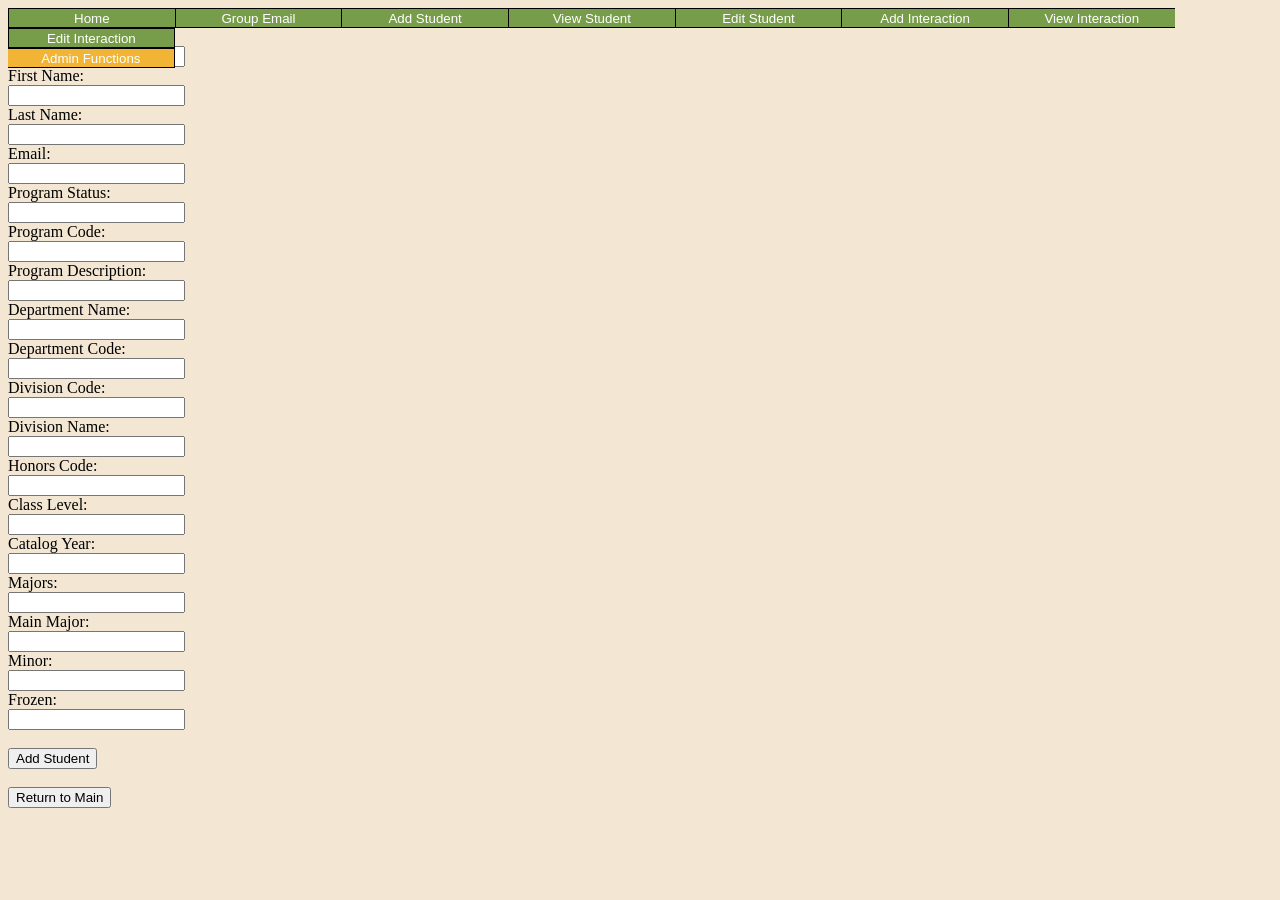
<file: add_student.html>
<!DOCTYPE html>
<html lang="en">
<head>
    <meta charset="UTF-8">
    <title>Add Student</title>
    <link rel="stylesheet" type="text/css" href="css/upls_styles.css">
    <script src="js/main_menu.js"></script>
    <script type="text/javascript"></script>
    <script src="https://apis.google.com/js/api.js"></script>
    <script src="js/SheetsApi.js"></script>
    <script src="js/view_interaction.js"></script>
</head>

<body onload="mainMenu()">
<div class="main_menu" id="main_menu"></div>

<!-- THIS SENDS TO STUDENT PAGE-->
    <form action="student.html" name="addStudent">
        Student ID:<br>
        <input type="text" name="studentID"><br>
        First Name:<br>
        <input type="text" name="firstName"><br>
        Last Name:<br>
        <input type="text" name="lastName"><br>
        Email:<br>
        <input type="text" name="email"><br>
        Program Status:<br>
        <input type="text" name="progStatus"><br>
        Program Code:<br>
        <input type="text" name="progCode"><br>
        Program Description:<br>
        <input type="text" name="progDesc"><br>
        Department Name:<br>
        <input type="text" name="deptName"><br>
        Department Code:<br>
        <input type="text" name="deptCode"><br>
        Division Code:<br>
        <input type="text" name="divCode"><br>
        Division Name:<br>
        <input type="text" name="divName"><br>
        Honors Code:<br>
        <input type="text" name="honCode"><br>
        Class Level:<br>
        <input type="text" name="classLvl"><br>
        Catalog Year:<br>
        <input type="text" name="cataYear"><br>
        Majors:<br>
        <input type="text" name="majors"><br>
        Main Major:<br>
        <input type="text" name="main_major"><br>
        Minor:<br>
        <input type="text" name="minors"><br>
        Frozen:<br>
        <input type="text" name="frozen"><br><br>
        <input name="submit" type="submit" value="Add Student"><br><br>


    </form>
    <form action="main_page.html">
        <input type="submit" value="Return to Main">
    </form>
</body>
</html>
</file>
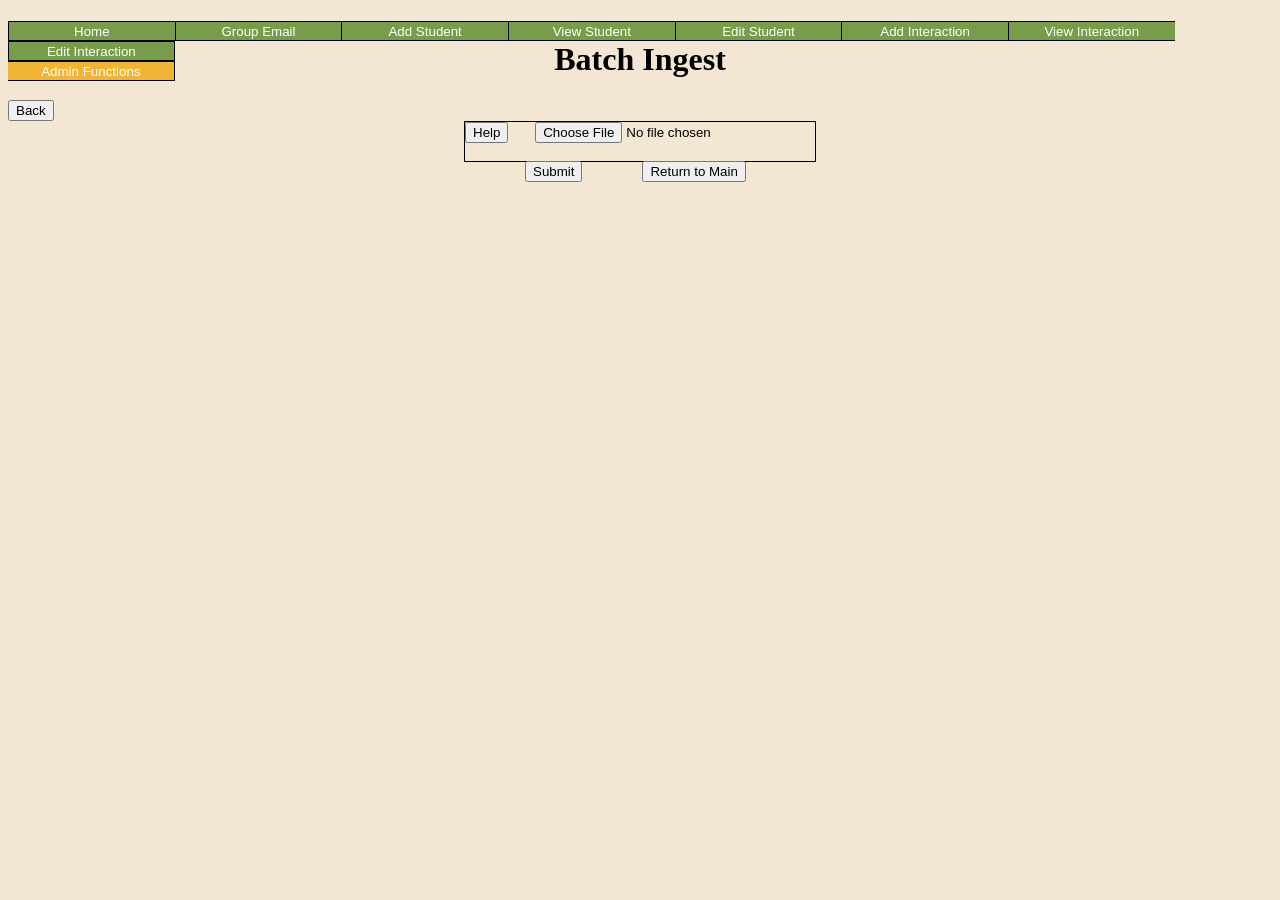
<file: batch_ingest.html>
<!DOCTYPE html>
<html lang="en">
<head>
    <meta charset="UTF-8">
    <title>Batch Ingest</title>
    <link rel="stylesheet" type="text/css" href="css/upls_styles.css">
    <script src="js/main_menu.js"></script>
    <script src="https://apis.google.com/js/api.js"></script>
    <script src="js/SheetsApi.js"></script>
    <script src="js/batch_ingest.js"></script>

    <style>
    div.ex1 {
        width: 350px;
        height: auto;
        border-style: solid;
        border-width: 1px;
        margin: 0 auto;

    }
        input.ex2{
            float: left;
            margin-left: 60px;
        }
        .ex3{
            float: left;
        }

    /* The Modal (background) */
    .modal {
        display: none; /* Hidden by default */
        position: fixed; /* Stay in place */
        z-index: 1; /* Sit on top */
        padding-top: 100px; /* Location of the box */
        left: 0;
        top: 0;
        width: 100%; /* Full width */
        height: 100%; /* Full height */
        overflow: auto; /* Enable scroll if needed */
        background-color: rgb(0,0,0); /* Fallback color */
        background-color: rgba(0,0,0,0.4); /* Black w/ opacity */
    }

    /* Modal Content */
    .modal-content {
        background-color: #fefefe;
        margin: auto;
        padding: 20px;
        border: 1px solid #888;
        width: 50%;
    }

    /* The Close Button */
    .close {
        color: #aaaaaa;
        float: right;
        font-size: 28px;
        font-weight: bold;
    }

    .close:hover,
    .close:focus {
        color: #000;
        text-decoration: none;
        cursor: pointer;
    }
    </style>
</head>
<body onload="mainMenu()">
<div class="main_menu" id="main_menu"></div>
<h1 align = "center">Batch Ingest</h1>

<form action="main_page.html">
    <input type="submit" value="Back">
</form>

<!-- Trigger/Open The Modal -->

<div align = "center" id="myModal" class="modal">
    <!-- Modal content -->
    <div class="modal-content">
        <span class="close">&times;</span>
        <p align = "center">This file must be correctly formatted to enter data into the system. To review this format, please click Review</p>
        <input type="button" id="Review" name="review" value="Review">
        <input type="button" id="cancel" name="cancel" value="Cancel">
    </div>
</div>

<div class="ex1" align = "center" id="message">
    <button class="ex3" id="myBtn" onclick="getModal()">Help</button>

    <input type="file" id="picker" name="picker" accept="text/tab-separated-values" onchange="openFile(event)"><br><br>
    <input class = "ex2" type="submit" onclick="sendToSheet()">
    <form action="main_page.html">
        <input class="ex2" type="submit" value="Return to Main">
    </form>
    <output id="output"></output>
</div>



</body>
</html>
</file>
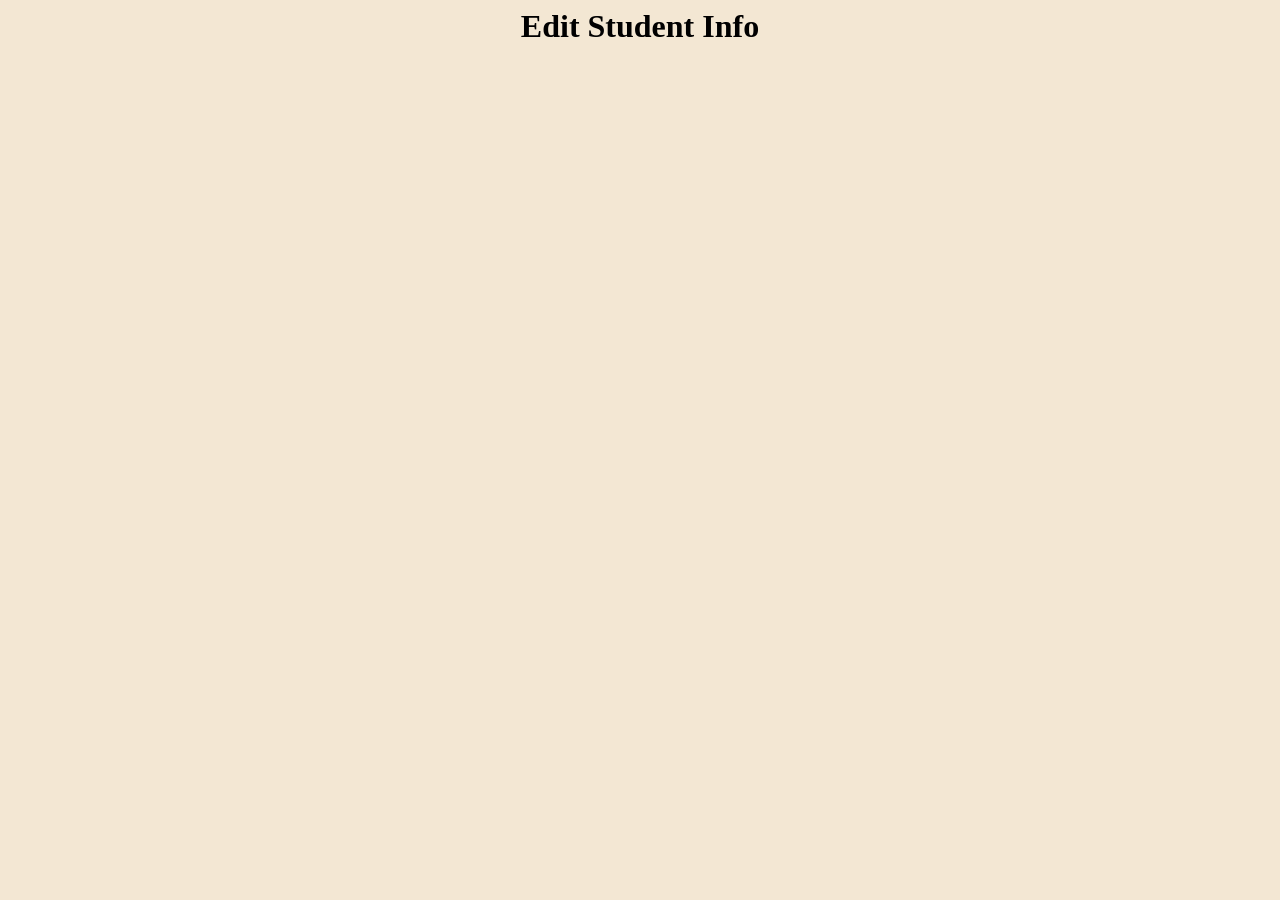
<file: edit_student.html>
<!--
This file will provide the backbone for editing student info.
-->
<html>
  <head>
  <title>Edit Student</title>
  <link rel="stylesheet" type="text/css" href="css/upls_styles.css">
  <script src="js/main_menu.js"></script>
    <script src="https://apis.google.com/js/api.js"></script>
    <script src="js/SheetsApi.js"></script>
    <script src="js/edit_student.js"></script>

    <style>
      div.ex0{
        width: 500px;
        height: 700px;
        border: solid;
        border-width: 1px;
      }
      div.ex1{
        width:240px;
        height: auto;
        float: left;
        border: solid;
        border-width: 1px;
      }
      div.ex2{
        width: 240px;
        height:auto;
        float: right;
        border: solid;
        border-width: 1px;
      }
    </style>
  </head>
  <h1 align = "center">Edit Student Info</h1>
  <!--<script>window.onload=disp()</script>-->
    <div class="main_menu" id="main_menu"></div>
  <div id="main" align="center"></div>

</html>
</file>
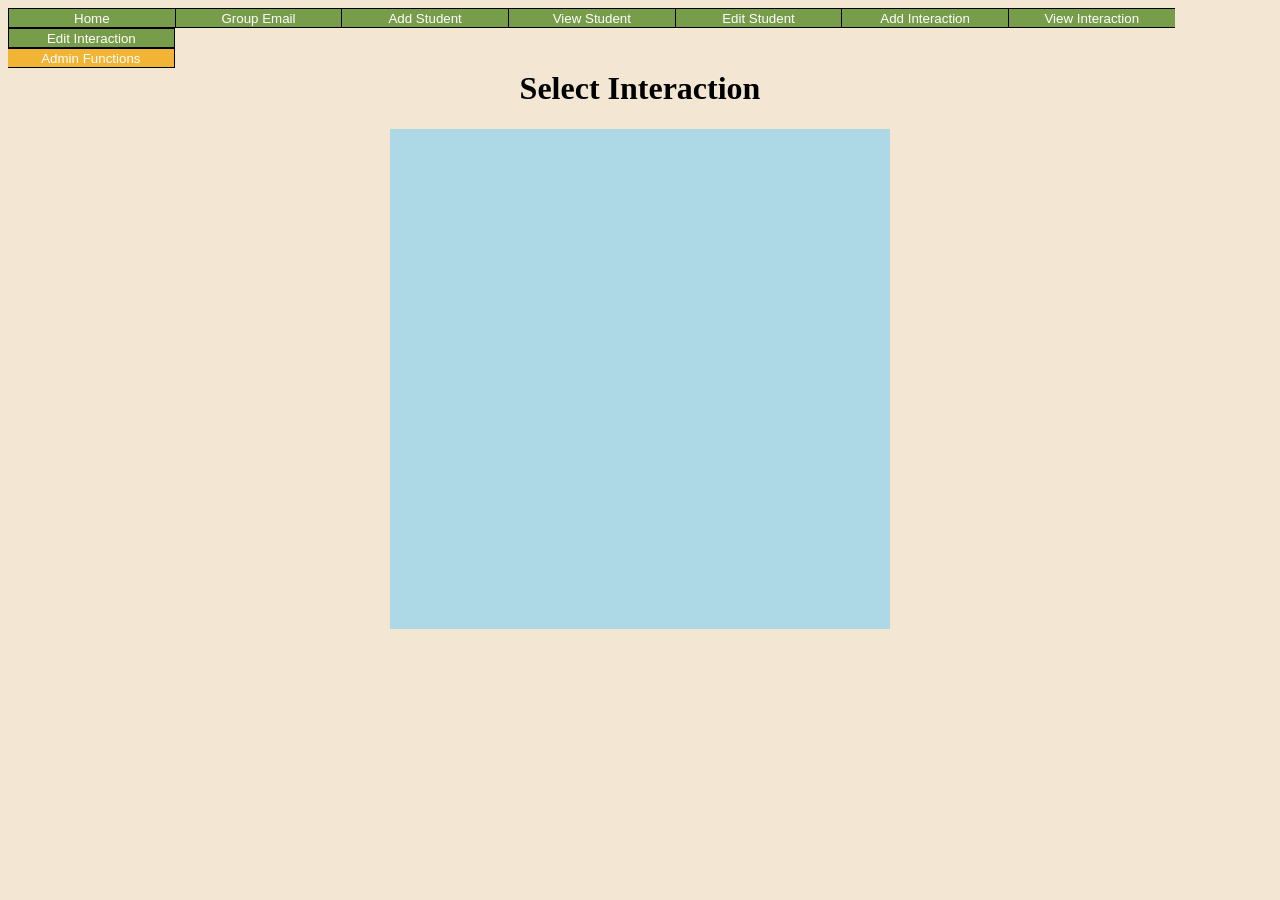
<file: select_interaction.html>
<!DOCTYPE html>
<html lang="en">
<head>
    <meta charset="UTF-8">
    <title>Select Interaction</title>
    <script src="https://apis.google.com/js/api.js"></script>
    <link rel="stylesheet" type="text/css" href="css/upls_styles.css">
    <script src="js/main_menu.js"></script>
    <script src="js/SheetsApi.js"></script>
    <script src="js/select_interaction.js"></script>

<style>
    div.ex0{
        width: auto;
        height: 150px;
        border-style: solid;
        border-width: 1px;
    }
    div.ex1{
        background-color: lightblue;
        width: 500px;
        height: 500px;
        overflow: scroll;
        /*display: table;*/
        margin: 0 auto;
        position: static;
    }
    div.ex2{
        background-color: white;
        width: 400px;
        height: 125px;
        float: right;
        margin-right: 10px;
        margin-top: 10px;
        border-style: solid;
        border-width: 1px;
        position: static;
        box-sizing: border-box;
        padding-top: 20px;
    }
    div.ex3{
    alignment: center;
    }
    div.ex4{
        float:left;
        margin: 300px;
    }
</style>
</head>
<body onload="mainMenu()">
<div class="main_menu" id="main_menu"></div>


<form action = main_page.html>
    <input type = "submit" id = "back" value = "Back">
</form>
<h1 align="center">Select Interaction</h1>
<div id="studentInfo" align="center"></div>
<div id="main" align="center" class="ex1"></div>
<script></script>

</body>
</html>
</file>
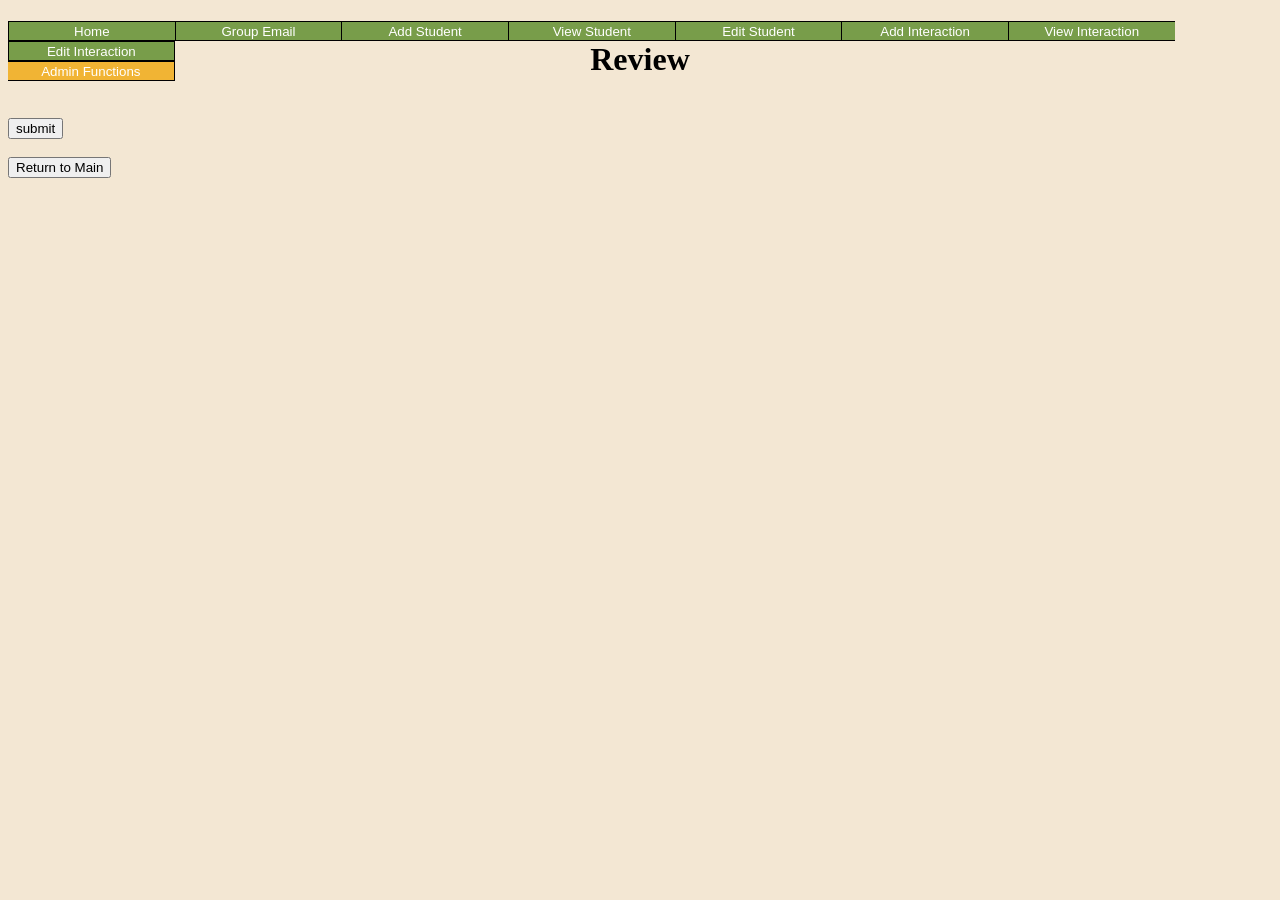
<file: student.html>
<!DOCTYPE html>
<html lang="en">
<head>
    <meta charset="UTF-8">
    <title>Student Page</title>
    <script src="https://apis.google.com/js/api.js"></script>
    <link rel="stylesheet" type="text/css" href="css/upls_styles.css">
    <script src="js/main_menu.js"></script>
    <script src="js/SheetsApi.js"></script>
    <script src="js/add_student.js"></script>
</head>
<body onload="mainMenu()">
<div class="main_menu" id="main_menu"></div>

<!-- THIS TAKES FROM ADD_STUDENT NEEDS METHOD TO SEND TO SHEET-->

<H1 align = "center">Review</H1>
<div align = "center">
    <script>dispStudent()</script><br>
</div>
<input align = "center" type="button" id="submit" name="submit" value="submit" onclick="addStudent()">
<br><br>
<form action="main_page.html"><input align = "left" type="submit" value="Return to Main"></form>

</body>
</html>
</file>
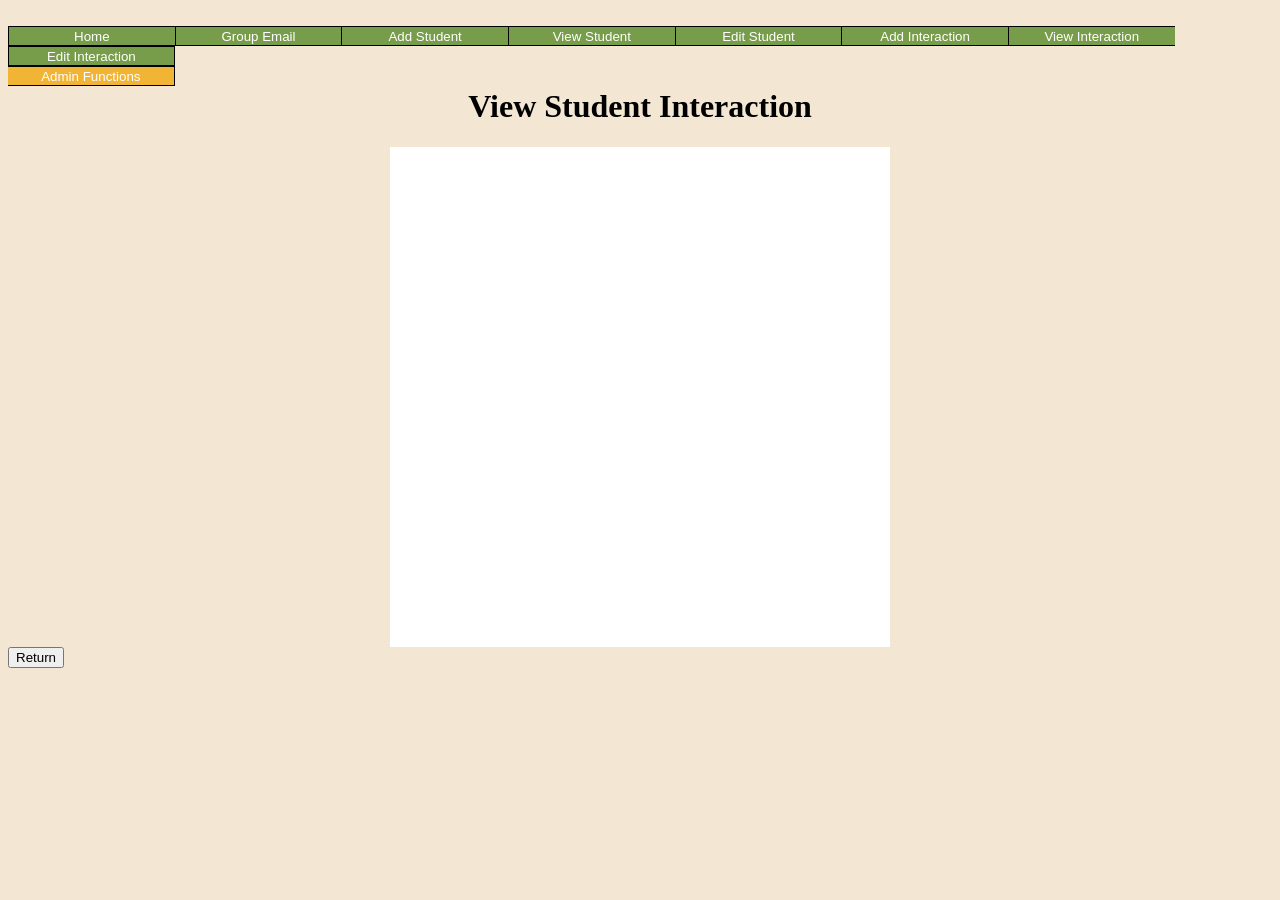
<file: view_interaction.html>
<!DOCTYPE html>
<html lang="en" xmlns="http://www.w3.org/1999/html">
<head>
    <meta charset="UTF-8">
    <title>View Interaction</title>
    <script src="https://apis.google.com/js/api.js"></script>
    <link rel="stylesheet" type="text/css" href="css/upls_styles.css">
    <script src="js/main_menu.js"></script>
    <script src="js/SheetsApi.js"></script>
    <script src="js/view_interaction.js"></script>
</head>
<br>
<body onload="mainMenu()">
<div class="main_menu" id="main_menu"></div>
<style>
    div.ex1{
        background-color: white;
        width: 500px;
        height: 500px;
        /*overflow: scroll;*/
        /*display: table;*/
        margin: 0 auto;
        position: static;
    }
    div.ex2{
        background-color: white;
        width: 450px;
        height: auto;
    }
    div.ex3{
        background-color: white;
        width: 250px;
        height: 100px;
        overflow: scroll;
        float: right;
        border-style: solid;
        border-width: 1px;
    }
    div.ex4{
        background-color: white;
        width: auto;
        height: auto;
        float: left;
        margin-top: 50px;
        margin-left: 50px;
        text-align: left;
    }
    div.ex5{
        background-color: white;
        width: auto;
        height: auto;
        float: right;
        margin-top: 50px;
        margin-right: 50px;
        text-align: right;
    }
</style>

<form action = select_interaction.html>
    <input type = "submit" id = "back" value = "Back">
</form>
<h1 align="center">View Student Interaction</h1>
<div id="main" align="center" class="ex1"></div>


</body>
<form action = main_page.html>
    <input type = "submit" align = "center" id = "whydoweneed2" value="Return">
</form>
<script>window.onload=disp()</script>
</html>
</file>
<file: css/upls_styles.css>
/*
 * This file will contain all css for this system.
 * Colours: #7C2529 is Rust
 * 		#789D4A is Green
 * 		#F1B434 is Gold
 *		#F3E7D3 is Warm-White
 *		first 3 colours are UPEI-specific, taken from UPEI's style guide. 
 *
 *  Last edit 2019/19/03 by Connor Mayhew
 */
 
@font-face {
    font-family: simplifica;
    src: url("fonts/simplifica_typeface-webfont.ttf");
}

h1.title{
	color: #7C2529;
	text-align: center;
	font-size: 5em;
	font-family: simplifica, arial, sans-serif;
	padding: 0px;
	margin: 10px;
}

img{
	max-width: 100%;
	max-height: 100%;
}

div.title{
	width:100%;
	height: 100px;
	float: left;
	position: relative;
}

div.menu_bar{
	width: 100%;
	height: 20px;
	float: left;
	overflow-y: visible;
	position: relative;
	z-index: 99999;
}

div.column_30 {
	width: 30%;
	float: left;
	min-width: 200px;
	position: relativd;
}

div.column_half {
	width: 50%;
	float: left;
	position: relative;
}

div.column_70 {
	width: 70%;
	float: left;
	min-width: 500px;
	position: relative;
}

div.column_side {
	float: left;
	width: 15%;
	min-height: 200px;
	position: relative;
}

div.column_main {
	float: left;
	width: 70%;
	min-height: 200px;
	min-width: 700px;
	position: relative;
}
 
button.hide {
	display: none;
}

button.unavailable {
	opacity: 0.6;
	cursor: not-allowed;
	title: 
}

.main_logo{
	padding: 35px;
	max-width: 50%;
}
 
.dropdown_items {
  display: none;
}

.show {
	display: block;
	}

.fl-lt {
  float: left;
}

.fl-rt {
  float: right;
}

.invisible {
  display: none;
}

.hide{
	visibility: hidden;
}

button.back_button {
	border: none;
	background-color: F3E7D3;
	background-image: url("images/backbuttonbg.png");
	background-size:cover;
	height: 3em;
	width: 3em;
	margin-right: 2em;
	float: right;
}

.back_button:hover {
	background-image: url("images/backbuttoninvertedbg.png");
}

.close_button {
	border: none;
	background-color: F3E7D3;
	background-image: url("images/xbuttonbg.png");
	background-size:cover;
	height: 1.5em;
	width: 1.5em;
	padding: 0.2em;
}

.close_button:hover {
	background-image: url("images/xbuttoninvertedbg.png");
}

.small_button {
	background-color: #789D4A;
	border: none;
	text-align: center;
	color: #FFFFFF;
	height: 1.5em;
	width: fit-content;
	min-width: 12.5em;
}

.small_button:hover {
	Background-color: #FFFFFF;
	color: #000000;
	border-style: solid;
	border-width: 1px;
	border-color: #789D4A;
}

.small_button.admin{
	background-color: #F1B434;
	display: block
}

.small_button.admin:hover {
	Background-color: #FFFFFF;
	color: #000000;
	border-style: solid;
	border-width: 1px;
	border-color: #F1B434;
}

.small_button.menu_bar {
	display: inline-block;
	border: 1px solid black;
	border-right: none;
}

.small_button.menu_bar:last-child {
	border-right: 1px solid black;
}

.small_button.menu_bar.admin {
	display: block;
	border: 1px solid black;
	border-top: none;
}

.small_button.menu_bar.admin:first-child {
	border-top: 1px solid black;
	border-left: none;
}

.medium_button {
	background-color: #789D4A;
	border: none;
	text-align: center;
	color: #FFFFFF;
	width: fit-content;
	min-width: 15em;
	height: 3em;
	padding: 3px;
}

.medium_button:hover {
	Background-color: #FFFFFF;
	color: #000000;
	border-style: solid;
	border-width: medium;
	border-color: #789D4A;
}

.large_button {
	border:none;
	cursor: pointer;
	display: block;
	background-color: #789D4A;
	text-align: center;
	color: #FFFFFF;
	width: 25em;
	height: 5em;
}

.large_button:hover {
	Background-color: #FFFFFF;
	color: #000000;
	border-style: solid;
	border-width: medium;
	border-color: #789D4A;
}

.large_button.admin {
	background-color: #F1B434;
}

.large_button.admin:hover {
	Background-color: #FFFFFF;
	color: #000000;
	border-style: solid;
	border-width: medium;
	border-color: #F1B434;
}

.preview_scroll_box {
	background: #FFFFFF;
    border-style: solid;
	border-width: medium;
	border-color: #789D4A;
    height: 300px;
    width: 900px;
    overflow-y: scroll;
}

.menu_bar_form {
	display: inline;
}


.row{
	max-height: 500px;
	min-height: 200px;
}

br.small{
	line-height:50%;
}
body {
	background-color: #F3E7D3;}

p {
	font-size: 1.25em;
	font-family: serif;
}
</file>
